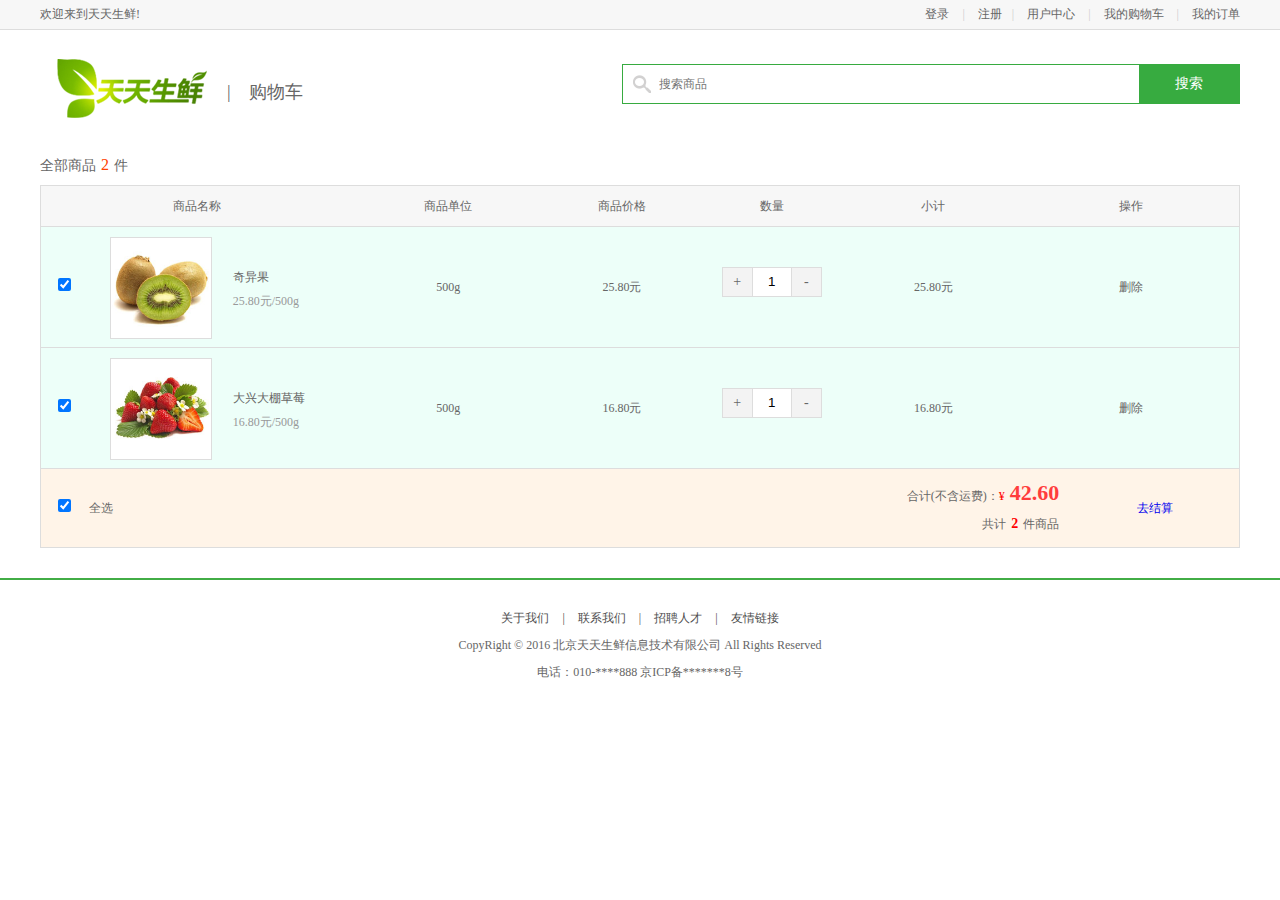
<file: dailyfresh/static/cart.html>
<!DOCTYPE html PUBLIC "-//W3C//DTD XHTML 1.0 Transitional//EN" "http://www.w3.org/TR/xhtml1/DTD/xhtml1-transitional.dtd">
<html xmlns="http://www.w3.org/1999/xhtml" xml:lang="en">
<head>
	<meta http-equiv="Content-Type" content="text/html;charset=UTF-8">
	<title>天天生鲜-购物车</title>
	<link rel="stylesheet" type="text/css" href="css/reset.css">
	<link rel="stylesheet" type="text/css" href="css/main.css">
</head>
<body>
	<div class="header_con">
		<div class="header">
			<div class="welcome fl">欢迎来到天天生鲜!</div>
			<div class="fr">
				<div class="login_info fl">
					欢迎您：<em>张 山</em>
				</div>
				<div class="login_btn fl">
					<a href="login.html">登录</a>
					<span>|</span>
					<a href="register.html">注册</a>
				</div>
				<div class="user_link fl">
					<span>|</span>
					<a href="user_center_info.html">用户中心</a>
					<span>|</span>
					<a href="cart.html">我的购物车</a>
					<span>|</span>
					<a href="user_center_order.html">我的订单</a>
				</div>
			</div>
		</div>		
	</div>

	<div class="search_bar clearfix">
		<a href="../templates/index.html" class="logo fl"><img src="images/logo.png"></a>
		<div class="sub_page_name fl">|&nbsp;&nbsp;&nbsp;&nbsp;购物车</div>
		<div class="search_con fr">
			<input type="text" class="input_text fl" name="" placeholder="搜索商品">
			<input type="button" class="input_btn fr" name="" value="搜索">
		</div>		
	</div>

	<div class="total_count">全部商品<em>2</em>件</div>	
	<ul class="cart_list_th clearfix">
		<li class="col01">商品名称</li>
		<li class="col02">商品单位</li>
		<li class="col03">商品价格</li>
		<li class="col04">数量</li>
		<li class="col05">小计</li>
		<li class="col06">操作</li>
	</ul>
	<ul class="cart_list_td clearfix">
		<li class="col01"><input type="checkbox" name="" checked></li>
		<li class="col02"><img src="images/goods/goods012.jpg"></li>
		<li class="col03">奇异果<br><em>25.80元/500g</em></li>
		<li class="col04">500g</li>
		<li class="col05">25.80元</li>
		<li class="col06">
			<div class="num_add">
				<a href="javascript:;" class="add fl">+</a>
				<input type="text" class="num_show fl" value="1">	
				<a href="javascript:;" class="minus fl">-</a>	
			</div>
		</li>
		<li class="col07">25.80元</li>
		<li class="col08"><a href="javascript:;">删除</a></li>
	</ul>

	<ul class="cart_list_td clearfix">
		<li class="col01"><input type="checkbox" name="" checked></li>
		<li class="col02"><img src="images/goods/goods003.jpg"></li>
		<li class="col03">大兴大棚草莓<br><em>16.80元/500g</em></li>
		<li class="col04">500g</li>
		<li class="col05">16.80元</li>
		<li class="col06">
			<div class="num_add">
				<a href="javascript:;" class="add fl">+</a>
				<input type="text" class="num_show fl" value="1">	
				<a href="javascript:;" class="minus fl">-</a>	
			</div>
		</li>
		<li class="col07">16.80元</li>
		<li class="col08"><a href="javascript:;">删除</a></li>
	</ul>
	

	<ul class="settlements">
		<li class="col01"><input type="checkbox" name="" checked=""></li>
		<li class="col02">全选</li>
		<li class="col03">合计(不含运费)：<span>¥</span><em>42.60</em><br>共计<b>2</b>件商品</li>
		<li class="col04"><a href="place_order.html">去结算</a></li>
	</ul>

	<div class="footer">
		<div class="foot_link">
			<a href="#">关于我们</a>
			<span>|</span>
			<a href="#">联系我们</a>
			<span>|</span>
			<a href="#">招聘人才</a>
			<span>|</span>
			<a href="#">友情链接</a>		
		</div>
		<p>CopyRight © 2016 北京天天生鲜信息技术有限公司 All Rights Reserved</p>
		<p>电话：010-****888    京ICP备*******8号</p>
	</div>
	
</body>
</html>
</file>
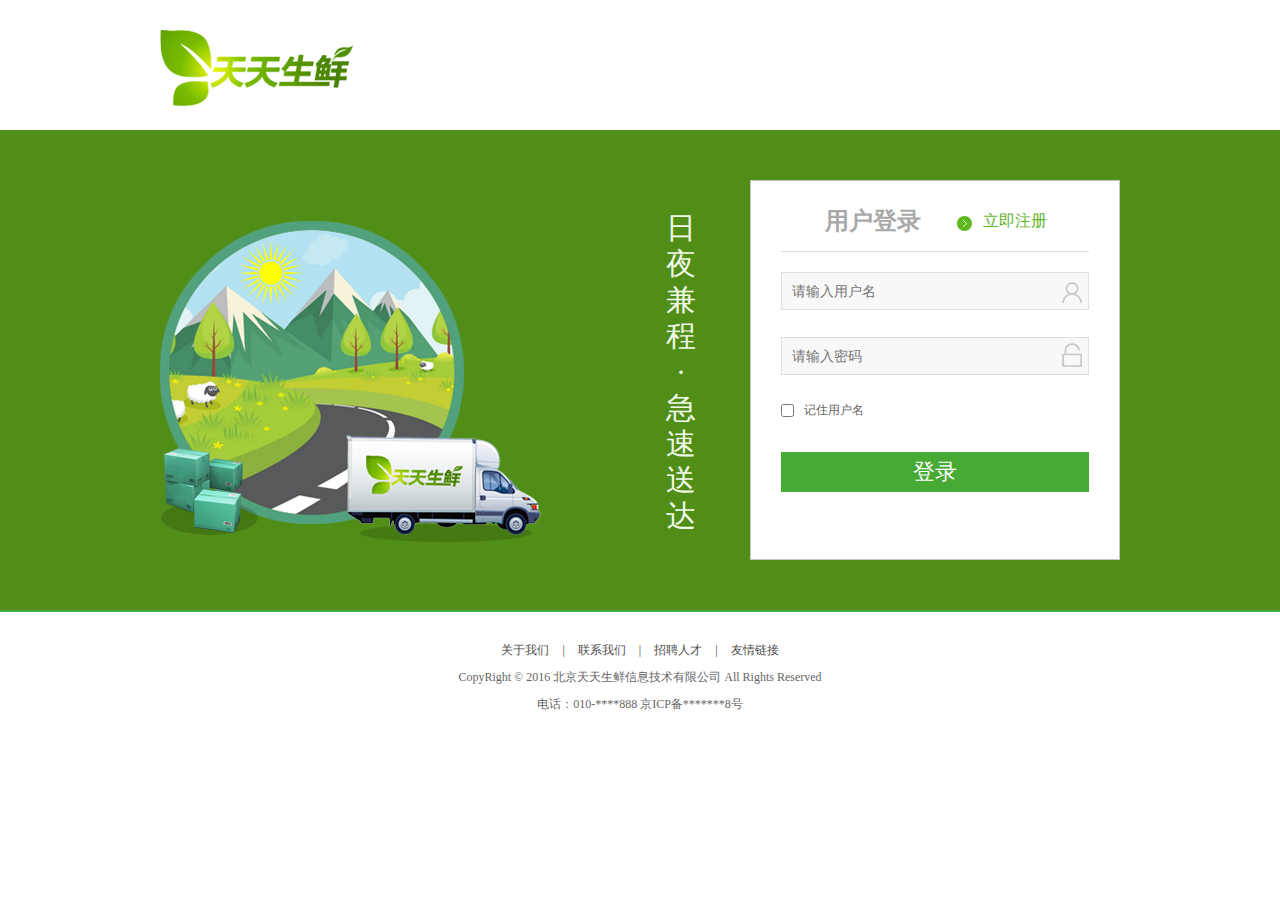
<file: dailyfresh/static/login.html>
<!DOCTYPE html PUBLIC "-//W3C//DTD XHTML 1.0 Transitional//EN" "http://www.w3.org/TR/xhtml1/DTD/xhtml1-transitional.dtd">
<html xmlns="http://www.w3.org/1999/xhtml" xml:lang="en">
<head>
	<meta http-equiv="Content-Type" content="text/html;charset=UTF-8">
	<title>天天生鲜-登录</title>
	<link rel="stylesheet" type="text/css" href="css/reset.css">
	<link rel="stylesheet" type="text/css" href="css/main.css">
</head>
<body>
	<div class="login_top clearfix">
		<a href="../templates/index.html" class="login_logo"><img src="images/logo02.png"></a>
	</div>

	<div class="login_form_bg">
		<div class="login_form_wrap clearfix">
			<div class="login_banner fl"></div>
			<div class="slogan fl">日夜兼程 · 急速送达</div>
			<div class="login_form fr">
				<div class="login_title clearfix">
					<h1>用户登录</h1>
					<a href="#">立即注册</a>
				</div>
				<div class="form_input">
					<form>
						<input type="text" name="username" class="name_input" placeholder="请输入用户名">
						<div class="user_error">输入错误</div>
						<input type="password" name="pwd" class="pass_input" placeholder="请输入密码">
						<div class="pwd_error">输入错误</div>
						<div class="more_input clearfix">
							<input type="checkbox" name="">
							<label>记住用户名</label>
						</div>
						<input type="submit" name="" value="登录" class="input_submit">
					</form>
				</div>
			</div>
		</div>
	</div>

	<div class="footer no-mp">
		<div class="foot_link">
			<a href="#">关于我们</a>
			<span>|</span>
			<a href="#">联系我们</a>
			<span>|</span>
			<a href="#">招聘人才</a>
			<span>|</span>
			<a href="#">友情链接</a>
		</div>
		<p>CopyRight © 2016 北京天天生鲜信息技术有限公司 All Rights Reserved</p>
		<p>电话：010-****888    京ICP备*******8号</p>
	</div>

</body>
</html>
</file>
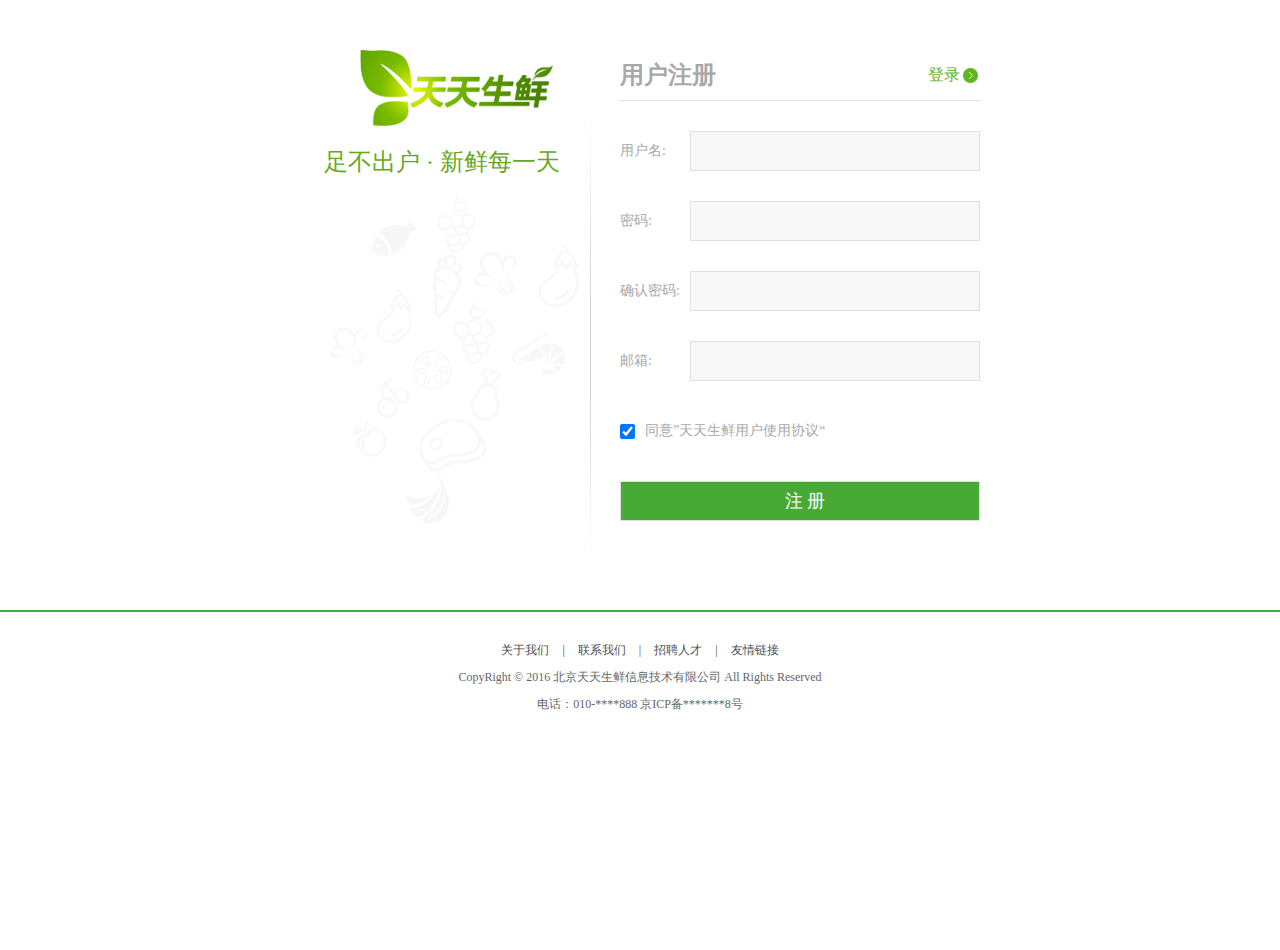
<file: dailyfresh/static/register.html>
<!DOCTYPE html PUBLIC "-//W3C//DTD XHTML 1.0 Transitional//EN" "http://www.w3.org/TR/xhtml1/DTD/xhtml1-transitional.dtd">
<html xmlns="http://www.w3.org/1999/xhtml" xml:lang="en">
<head>
	<meta http-equiv="Content-Type" content="text/html;charset=UTF-8">
	<title>天天生鲜-注册</title>
	<link rel="stylesheet" type="text/css" href="css/reset.css">
	<link rel="stylesheet" type="text/css" href="css/main.css">
	<script type="text/javascript" src="js/jquery-1.12.4.min.js"></script>
	<script type="text/javascript" src="js/register.js"></script>
</head>
<body>
	<div class="register_con">
		<div class="l_con fl">
			<a class="reg_logo"><img src="images/logo02.png"></a>
			<div class="reg_slogan">足不出户  ·  新鲜每一天</div>
			<div class="reg_banner"></div>
		</div>

		<div class="r_con fr">
			<div class="reg_title clearfix">
				<h1>用户注册</h1>
				<a href="#">登录</a>
			</div>
			<div class="reg_form clearfix">
				<form>
				<ul>
					<li>
						<label>用户名:</label>
						<input type="text" name="user_name" id="user_name">
						<span class="error_tip">提示信息</span>
					</li>					
					<li>
						<label>密码:</label>
						<input type="password" name="pwd" id="pwd">
						<span class="error_tip">提示信息</span>
					</li>
					<li>
						<label>确认密码:</label>
						<input type="password" name="cpwd" id="cpwd">
						<span class="error_tip">提示信息</span>
					</li>
					<li>
						<label>邮箱:</label>
						<input type="text" name="email" id="email">
						<span class="error_tip">提示信息</span>
					</li>
					<li class="agreement">
						<input type="checkbox" name="allow" id="allow" checked="checked">
						<label>同意”天天生鲜用户使用协议“</label>
						<span class="error_tip2">提示信息</span>
					</li>
					<li class="reg_sub">
						<input type="submit" value="注 册" name="">
					</li>
				</ul>				
				</form>
			</div>

		</div>

	</div>

	<div class="footer no-mp">
		<div class="foot_link">
			<a href="#">关于我们</a>
			<span>|</span>
			<a href="#">联系我们</a>
			<span>|</span>
			<a href="#">招聘人才</a>
			<span>|</span>
			<a href="#">友情链接</a>		
		</div>
		<p>CopyRight © 2016 北京天天生鲜信息技术有限公司 All Rights Reserved</p>
		<p>电话：010-****888    京ICP备*******8号</p>
	</div>
	
</body>
</html>
</file>
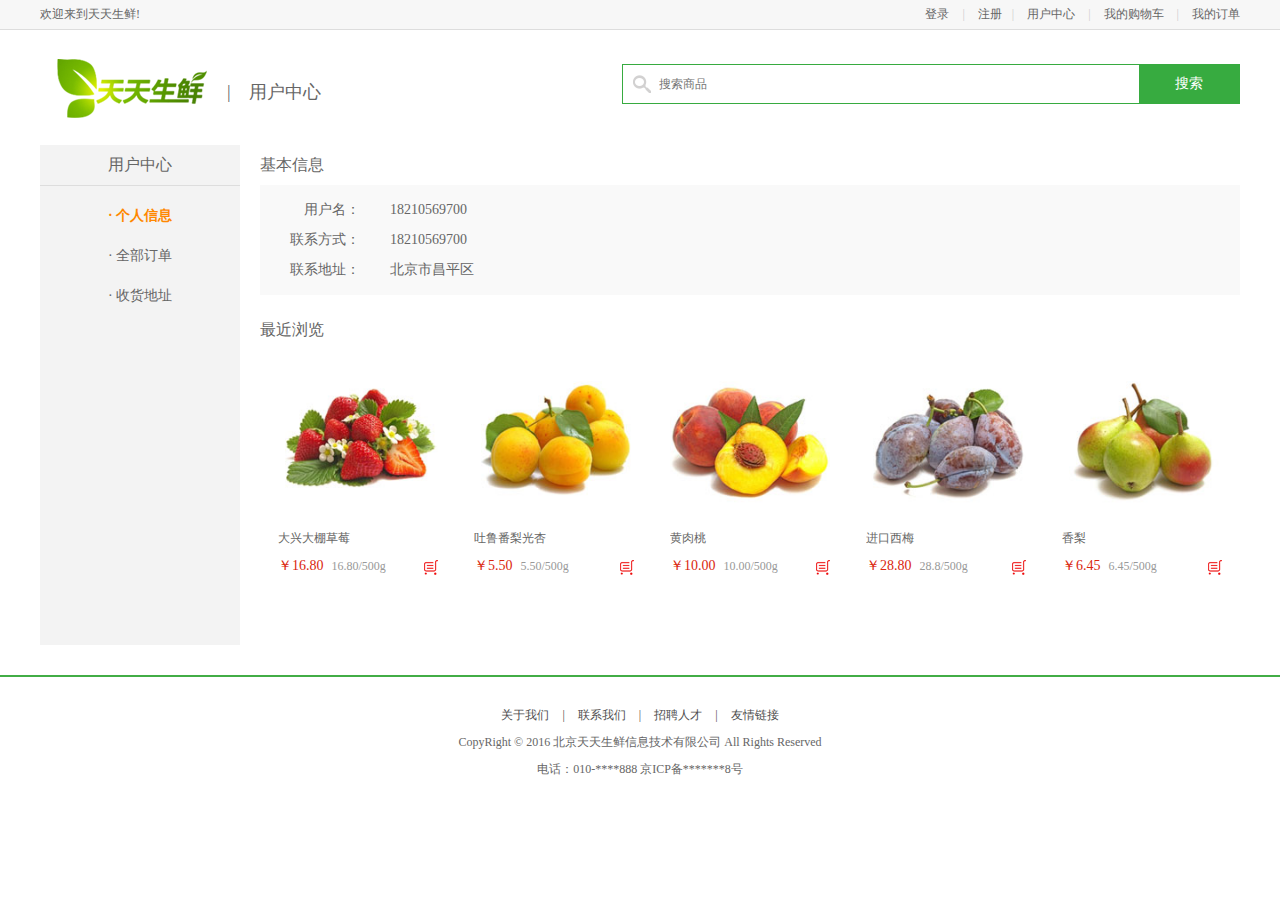
<file: dailyfresh/static/user_center_info.html>
<!DOCTYPE html PUBLIC "-//W3C//DTD XHTML 1.0 Transitional//EN" "http://www.w3.org/TR/xhtml1/DTD/xhtml1-transitional.dtd">
<html xmlns="http://www.w3.org/1999/xhtml" xml:lang="en">
<head>
	<meta http-equiv="Content-Type" content="text/html;charset=UTF-8">
	<title>天天生鲜-用户中心</title>
	<link rel="stylesheet" type="text/css" href="css/reset.css">
	<link rel="stylesheet" type="text/css" href="css/main.css">
</head>
<body>
	<div class="header_con">
		<div class="header">
			<div class="welcome fl">欢迎来到天天生鲜!</div>
			<div class="fr">
				<div class="login_info fl">
					欢迎您：<em>张 山</em>
				</div>
				<div class="login_btn fl">
					<a href="login.html">登录</a>
					<span>|</span>
					<a href="register.html">注册</a>
				</div>
				<div class="user_link fl">
					<span>|</span>
					<a href="user_center_info.html">用户中心</a>
					<span>|</span>
					<a href="cart.html">我的购物车</a>
					<span>|</span>
					<a href="user_center_order.html">我的订单</a>
				</div>
			</div>
		</div>		
	</div>

	<div class="search_bar clearfix">
		<a href="../templates/index.html" class="logo fl"><img src="images/logo.png"></a>
		<div class="sub_page_name fl">|&nbsp;&nbsp;&nbsp;&nbsp;用户中心</div>
		<div class="search_con fr">
			<input type="text" class="input_text fl" name="" placeholder="搜索商品">
			<input type="button" class="input_btn fr" name="" value="搜索">
		</div>		
	</div>

	<div class="main_con clearfix">
		<div class="left_menu_con clearfix">
			<h3>用户中心</h3>
			<ul>
				<li><a href="user_center_info.html" class="active">· 个人信息</a></li>
				<li><a href="user_center_order.html">· 全部订单</a></li>
				<li><a href="user_center_site.html">· 收货地址</a></li>
			</ul>
		</div>
		<div class="right_content clearfix">
				<div class="info_con clearfix">
				<h3 class="common_title2">基本信息</h3>
						<ul class="user_info_list">
							<li><span>用户名：</span>18210569700</li>

							<li><span>联系方式：</span>18210569700</li>
							<li><span>联系地址：</span>北京市昌平区</li>			
						</ul>
				</div>
				
				<h3 class="common_title2">最近浏览</h3>
				<div class="has_view_list">
					<ul class="goods_type_list clearfix">
				<li>
					<a href="detail.html"><img src="images/goods/goods003.jpg"></a>
					<h4><a href="detail.html">大兴大棚草莓</a></h4>
					<div class="operate">
						<span class="prize">￥16.80</span>
						<span class="unit">16.80/500g</span>
						<a href="#" class="add_goods" title="加入购物车"></a>
					</div>
				</li>

				<li>
					<a href="#"><img src="images/goods/goods004.jpg"></a>
					<h4><a href="#">吐鲁番梨光杏</a></h4>
					<div class="operate">
						<span class="prize">￥5.50</span>
						<span class="unit">5.50/500g</span>
						<a href="#" class="add_goods" title="加入购物车"></a>
					</div>
				</li>

				<li>
					<a href="#"><img src="images/goods/goods005.jpg"></a>
					<h4><a href="#">黄肉桃</a></h4>
					<div class="operate">
						<span class="prize">￥10.00</span>
						<span class="unit">10.00/500g</span>
						<a href="#" class="add_goods" title="加入购物车"></a>
					</div>
				</li>

				<li>
					<a href="#"><img src="images/goods/goods006.jpg"></a>
					<h4><a href="#">进口西梅</a></h4>
					<div class="operate">
						<span class="prize">￥28.80</span>
						<span class="unit">28.8/500g</span>
						<a href="#" class="add_goods" title="加入购物车"></a>
					</div>
				</li>

				<li>
					<a href="#"><img src="images/goods/goods007.jpg"></a>
					<h4><a href="#">香梨</a></h4>
					<div class="operate">
						<span class="prize">￥6.45</span>
						<span class="unit">6.45/500g</span>
						<a href="#" class="add_goods" title="加入购物车"></a>
					</div>
				</li>
			</ul>
		</div>
		</div>
	</div>



	<div class="footer">
		<div class="foot_link">
			<a href="#">关于我们</a>
			<span>|</span>
			<a href="#">联系我们</a>
			<span>|</span>
			<a href="#">招聘人才</a>
			<span>|</span>
			<a href="#">友情链接</a>		
		</div>
		<p>CopyRight © 2016 北京天天生鲜信息技术有限公司 All Rights Reserved</p>
		<p>电话：010-****888    京ICP备*******8号</p>
	</div>
	
</body>
</html>
</file>
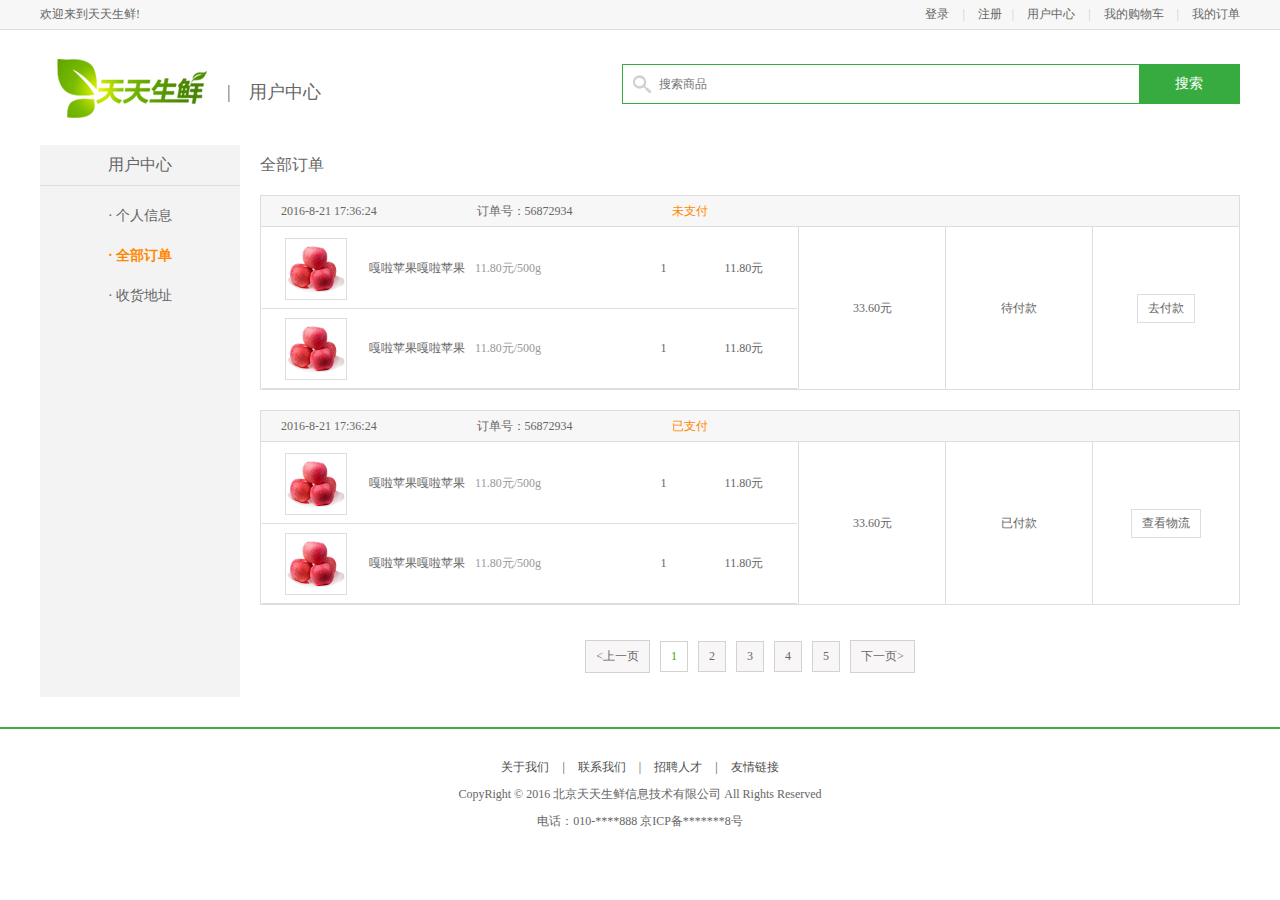
<file: dailyfresh/static/user_center_order.html>
<!DOCTYPE html PUBLIC "-//W3C//DTD XHTML 1.0 Transitional//EN" "http://www.w3.org/TR/xhtml1/DTD/xhtml1-transitional.dtd">
<html xmlns="http://www.w3.org/1999/xhtml" xml:lang="en">
<head>
	<meta http-equiv="Content-Type" content="text/html;charset=UTF-8">
	<title>天天生鲜-用户中心</title>
	<link rel="stylesheet" type="text/css" href="css/reset.css">
	<link rel="stylesheet" type="text/css" href="css/main.css">
</head>
<body>
	<div class="header_con">
		<div class="header">
			<div class="welcome fl">欢迎来到天天生鲜!</div>
			<div class="fr">
				<div class="login_info fl">
					欢迎您：<em>张 山</em>
				</div>
				<div class="login_btn fl">
					<a href="login.html">登录</a>
					<span>|</span>
					<a href="register.html">注册</a>
				</div>
				<div class="user_link fl">
					<span>|</span>
					<a href="user_center_info.html">用户中心</a>
					<span>|</span>
					<a href="cart.html">我的购物车</a>
					<span>|</span>
					<a href="user_center_order.html">我的订单</a>
				</div>
			</div>
		</div>		
	</div>

	<div class="search_bar clearfix">
		<a href="../templates/index.html" class="logo fl"><img src="images/logo.png"></a>
		<div class="sub_page_name fl">|&nbsp;&nbsp;&nbsp;&nbsp;用户中心</div>
		<div class="search_con fr">
			<input type="text" class="input_text fl" name="" placeholder="搜索商品">
			<input type="button" class="input_btn fr" name="" value="搜索">
		</div>		
	</div>

	<div class="main_con clearfix">
		<div class="left_menu_con clearfix">
			<h3>用户中心</h3>
			<ul>
				<li><a href="user_center_info.html">· 个人信息</a></li>
				<li><a href="user_center_order.html" class="active">· 全部订单</a></li>
				<li><a href="user_center_site.html">· 收货地址</a></li>
			</ul>
		</div>
		<div class="right_content clearfix">
				<h3 class="common_title2">全部订单</h3>
				<ul class="order_list_th w978 clearfix">
					<li class="col01">2016-8-21 17:36:24</li>
					<li class="col02">订单号：56872934</li>
					<li class="col02 stress">未支付</li>		
				</ul>

				<table class="order_list_table w980">
					<tbody>
						<tr>
							<td width="55%">
								<ul class="order_goods_list clearfix">					
									<li class="col01"><img src="images/goods02.jpg"></li>
									<li class="col02">嘎啦苹果嘎啦苹果<em>11.80元/500g</em></li>	
									<li class="col03">1</li>
									<li class="col04">11.80元</li>	
								</ul>
								<ul class="order_goods_list clearfix">					
									<li class="col01"><img src="images/goods02.jpg"></li>
									<li class="col02">嘎啦苹果嘎啦苹果<em>11.80元/500g</em></li>	
									<li class="col03">1</li>
									<li class="col04">11.80元</li>	
								</ul>
							</td>
							<td width="15%">33.60元</td>
							<td width="15%">待付款</td>
							<td width="15%"><a href="#" class="oper_btn">去付款</a></td>
						</tr>
					</tbody>
				</table>
				
				<ul class="order_list_th w978 clearfix">
					<li class="col01">2016-8-21 17:36:24</li>
					<li class="col02">订单号：56872934</li>
					<li class="col02 stress">已支付</li>			
				</ul>
				<table class="order_list_table w980">
					<tbody>
						<tr>
							<td width="55%">
								<ul class="order_goods_list clearfix">					
									<li class="col01"><img src="images/goods02.jpg"></li>
									<li class="col02">嘎啦苹果嘎啦苹果<em>11.80元/500g</em></li>	
									<li class="col03">1</li>
									<li class="col04">11.80元</li>	
								</ul>
								<ul class="order_goods_list clearfix">					
									<li class="col01"><img src="images/goods02.jpg"></li>
									<li class="col02">嘎啦苹果嘎啦苹果<em>11.80元/500g</em></li>	
									<li class="col03">1</li>
									<li class="col04">11.80元</li>	
								</ul>
							</td>
							<td width="15%">33.60元</td>
							<td width="15%">已付款</td>
							<td width="15%"><a href="#" class="oper_btn">查看物流</a></td>
						</tr>
					</tbody>
				</table>

				<div class="pagenation">
					<a href="#"><上一页</a>
					<a href="#" class="active">1</a>
					<a href="#">2</a>
					<a href="#">3</a>
					<a href="#">4</a>
					<a href="#">5</a>
					<a href="#">下一页></a>
				</div>
		</div>
	</div>



	<div class="footer">
		<div class="foot_link">
			<a href="#">关于我们</a>
			<span>|</span>
			<a href="#">联系我们</a>
			<span>|</span>
			<a href="#">招聘人才</a>
			<span>|</span>
			<a href="#">友情链接</a>		
		</div>
		<p>CopyRight © 2016 北京天天生鲜信息技术有限公司 All Rights Reserved</p>
		<p>电话：010-****888    京ICP备*******8号</p>
	</div>
	
</body>
</html>
</file>
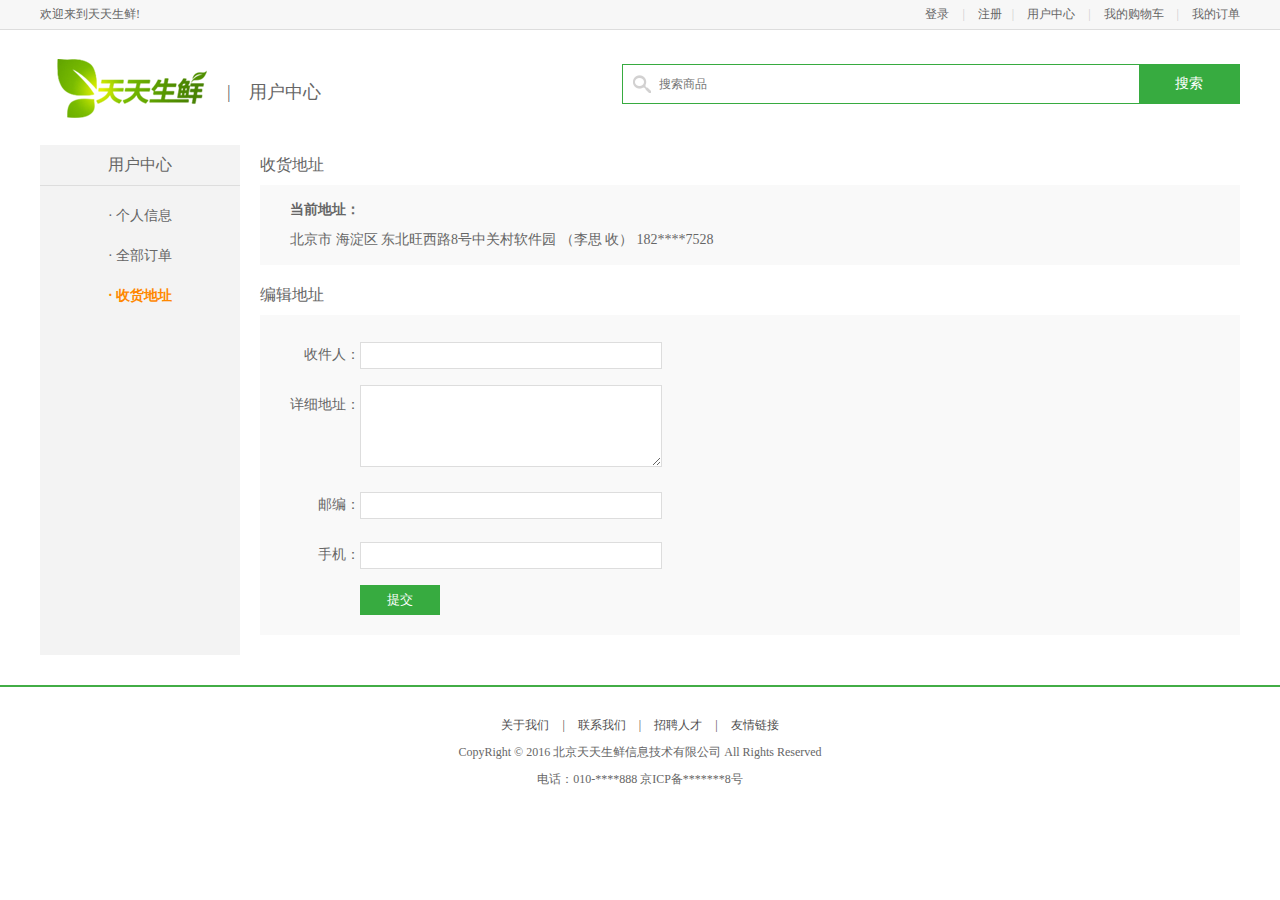
<file: dailyfresh/static/user_center_site.html>
<!DOCTYPE html PUBLIC "-//W3C//DTD XHTML 1.0 Transitional//EN" "http://www.w3.org/TR/xhtml1/DTD/xhtml1-transitional.dtd">
<html xmlns="http://www.w3.org/1999/xhtml" xml:lang="en">
<head>
	<meta http-equiv="Content-Type" content="text/html;charset=UTF-8">
	<title>天天生鲜-用户中心</title>
	<link rel="stylesheet" type="text/css" href="css/reset.css">
	<link rel="stylesheet" type="text/css" href="css/main.css">
</head>
<body>
	<div class="header_con">
		<div class="header">
			<div class="welcome fl">欢迎来到天天生鲜!</div>
			<div class="fr">
				<div class="login_info fl">
					欢迎您：<em>张 山</em>
				</div>
				<div class="login_btn fl">
					<a href="login.html">登录</a>
					<span>|</span>
					<a href="register.html">注册</a>
				</div>
				<div class="user_link fl">
					<span>|</span>
					<a href="user_center_info.html">用户中心</a>
					<span>|</span>
					<a href="cart.html">我的购物车</a>
					<span>|</span>
					<a href="user_center_order.html">我的订单</a>
				</div>
			</div>
		</div>		
	</div>

	<div class="search_bar clearfix">
		<a href="../templates/index.html" class="logo fl"><img src="images/logo.png"></a>
		<div class="sub_page_name fl">|&nbsp;&nbsp;&nbsp;&nbsp;用户中心</div>
		<div class="search_con fr">
			<input type="text" class="input_text fl" name="" placeholder="搜索商品">
			<input type="button" class="input_btn fr" name="" value="搜索">
		</div>		
	</div>

	<div class="main_con clearfix">
		<div class="left_menu_con clearfix">
			<h3>用户中心</h3>
			<ul>
				<li><a href="user_center_info.html">· 个人信息</a></li>
				<li><a href="user_center_order.html">· 全部订单</a></li>
				<li><a href="user_center_site.html" class="active">· 收货地址</a></li>
			</ul>
		</div>
		<div class="right_content clearfix">
				<h3 class="common_title2">收货地址</h3>
				<div class="site_con">
					<dl>
						<dt>当前地址：</dt>
						<dd>北京市 海淀区 东北旺西路8号中关村软件园 （李思 收） 182****7528</dd>
					</dl>					
				</div>
				<h3 class="common_title2">编辑地址</h3>
				<div class="site_con">
					<form>
						<div class="form_group">
							<label>收件人：</label>
							<input type="text" name="">
						</div>
						<div class="form_group form_group2">
							<label>详细地址：</label>
							<textarea class="site_area"></textarea>
						</div>
						<div class="form_group">
							<label>邮编：</label>
							<input type="text" name="">
						</div>
						<div class="form_group">
							<label>手机：</label>
							<input type="text" name="">
						</div>

						<input type="submit" name="" value="提交" class="info_submit">
					</form>
				</div>
		</div>
	</div>



	<div class="footer">
		<div class="foot_link">
			<a href="#">关于我们</a>
			<span>|</span>
			<a href="#">联系我们</a>
			<span>|</span>
			<a href="#">招聘人才</a>
			<span>|</span>
			<a href="#">友情链接</a>		
		</div>
		<p>CopyRight © 2016 北京天天生鲜信息技术有限公司 All Rights Reserved</p>
		<p>电话：010-****888    京ICP备*******8号</p>
	</div>
	
</body>
</html>
</file>
<file: dailyfresh/static/css/main.css>
body{font-family:'Microsoft Yahei';font-size:12px;color:#666;}
html,body{height:100%}
/* 顶部样式 */
.header_con{
	background-color:#f7f7f7;
	height:29px;
	border-bottom:1px solid #dddddd
}

.header{
	width:1200px;
	height:29px;
	margin:0 auto;
}

.welcome,.login_info,.login_btn,.user_link{
	line-height:29px;
}

.login_info{
	display:none;
}

.login_info em{color:#ff8800}

.login_btn a,.user_link a{
	color:#666;
}

.login_btn a:hover,.user_link a:hover{
	color:#ff8800;
}

.login_btn span,.user_link span{
	color:#cecece;
	margin:0 10px;
}


/* logo、搜索框、购物车样式 */

.search_bar{width:1200px;height:115px;margin:0 auto;}
.logo{width:150px;height:59px;margin:29px 0 0 17px;}

.search_con{width:616px;height:38px;border:1px solid #37ab40;margin:34px 0 0 124px;background:url(../images/icons.png) 10px -338px no-repeat;}
.search_con .input_text{width:470px;height:34px;border:0px;margin:2px 0 0 36px;outline:none;font-size:12px;color:#737272;font-family:'Microsoft Yahei'}

.search_con .input_btn{
	width:100px;height:38px;background-color:#37ab40;border:0px;font-size:14px;color:#fff;font-family:'Microsoft Yahei';outline:none;cursor:pointer;
}

.guest_cart{
	width:200px;height:40px;margin-top:34px;
}

.guest_cart .cart_name{
	width:158px;height:38px;line-height:38px;border:1px solid #dddddd;display:block;background:url(../images/icons.png) 13px -300px no-repeat;font-size:14px;color:#37ab40;text-indent:56px;
}

.guest_cart .goods_count{
	width:40px;height:40px;text-align:center;line-height:40px;font-size:18px;
	font-weight:bold;color:#fff;background-color:#ff8800;
}


/* 菜单、幻灯片样式 */

.navbar_con{height:40px;border-bottom:2px solid #39a93e}
.navbar{width:1200px;margin:0 auto;}
.navbar h1{width:200px;height:40px;line-height:40px;text-align: center;font-size:14px;color:#fff;background-color:#39a93e;}

.navbar .subnav_con{width:200px;height:40px;background-color:#39a93e;position:relative;cursor:pointer;}

.navbar .subnav_con h1{position:absolute;left:0;top:0;text-align:left;text-indent:40px}
.navbar .subnav_con span{display:block;width:16px;height:9px;background:url(../images/down.png) no-repeat;position:absolute;right:27px;top:16px;transition:all 300ms ease-in;
}

.navbar .subnav_con:hover span{transform:rotateZ(180deg)}

.navbar .subnav_con .subnav{position:absolute;left:0;top:40px;display:none;border-top:2px solid  #39a93e;}
.navbar .subnav_con:hover .subnav{display:block;}


.navlist{margin-left:34px;}
.navlist li{height:40px;float:left;line-height:40px;}
.navlist li a{color:#666;font-size:14px}
.navlist li a:hover{color:#ff8800}
.navlist .interval{margin:0 15px;}


.center_con{width:1200px;height:270px;margin:0 auto;}
.subnav{width:198px;height:270px;border-left:1px solid #eee;border-right:1px solid #eee;}
.subnav li{height:44px;border-bottom:1px solid #eee;background:url(../images/icons.png) 178px -257px no-repeat #fff;}

.subnav li a{display:block;height:44px;line-height:44px;text-indent:71px;font-size:14px;color:#333}
.subnav li a:hover{color:#ff8800}

.subnav li .fruit{background:url(../images/icons.png) 28px 0px no-repeat;}
.subnav li .seafood{background:url(../images/icons.png) 28px -43px no-repeat;}
.subnav li .meet{background:url(../images/icons.png) 28px -86px no-repeat;}
.subnav li .egg{background:url(../images/icons.png) 28px -132px no-repeat;}
.subnav li .vegetables{background:url(../images/icons.png) 28px -174px no-repeat;}
.subnav li .ice{background:url(../images/icons.png) 28px -220px no-repeat;}


.slide{width:760px;height:270px;position:relative;overflow:hidden;}
.slide .slide_pics{position:relative;left:0;top:0;width:760px;height:270px;}
.slide .slide_pics li{width:760px;height:270px;position:absolute;left:0;top:0}
.slide .prev,.slide .next{width:17px;height:23px;background:url(../images/icons.png) left -388px no-repeat;position:absolute;left:11px;top:122px;cursor:pointer;}
.slide .next{background-position:left -428px;left:732px;}
.points{width:100%;height:11px;position:absolute;left:0;top:250px;text-align:center;}
.points li{display:inline-block;width:11px;height:11px;margin:0 5px;background-color:#9f9f9f;border-radius:50%;cursor:pointer;}
.points li.active{background-color:#cecece}

.adv{width:240px;height:270px; overflow:hidden; background-color:gold;}
.adv a{display:block;float:left;}


/* 商品列表样式 */

.list_model{width:1200px;height:340px;margin:15px auto 0;}
.list_title{height:40px;border-bottom:2px solid #42ad46}
.list_title h3{height:40px;line-height:40px;font-size:16px;color:#37ab40;font-weight:bold;}
.list_title .subtitle{height:20px;line-height:20px;margin-top:15px;}
.list_title .subtitle span{color:#666;margin:0 10px 0 20px;}
.list_title .subtitle a{color:#666;margin:0 5px;}
.list_title .subtitle a:hover,.goods_more:hover{color:#ff8800}
.goods_more{height:20px;margin-top:15px;color:#666}

.goods_con{height:300px;}
.goods_banner{width:200px;height:300px;}
.goods_banner img{width:200px;height:300px;}

.goods_list{width:1000px;height:299px;border-bottom:1px solid #ededed}
.goods_list li{height:299px;width:249px;border-right:1px solid #ededed;float:left}
.goods_list li:hover{width:248px;height:297px;border:1px solid gold;}
.goods_list li:hover img{opacity:0.8}

.goods_list li h4{width:200px;height:50px;margin:20px auto 0;text-align:center;}
.goods_list li h4 a{font-size:14px;color:#666;font-weight:normal;line-height:24px;}
.goods_list li h4 a:hover{color:#ff8800}

.goods_list li img{display:block;width:180px;height:180px;margin:0 auto;}
.goods_list li .prize{text-align:center;font-size:20px;color:#c40000;margin-top:5px;}

/* 页面底部样式 */
.footer{
	border-top:2px solid #42ad46;
	margin:30px 0;
}

.foot_link{text-align:center;margin-top:30px;}
.foot_link a,.foot_link span{color:#4e4e4e;}
.foot_link a:hover{color:#ff8800}
.foot_link span{padding:0 10px}
.footer p{text-align:center; margin-top:10px;}


/* 二级页面面包屑导航 */
.breadcrumb{
	width:1200px;height:40px;margin:0 auto;
}
.breadcrumb a{line-height:40px;color:#37ab40}
.breadcrumb a:hover{color:#ff8800}
.breadcrumb span{line-height:40px;color:#666;padding:0 5px;}


.main_wrap{width:1200px;margin:0 auto;}
.l_wrap{width:200px;}
.r_wrap{width:980px;}


/* 新品推荐样式 */

.new_goods{
	border:1px solid #ededed;
	border-top:2px solid #37ab40;
	padding-bottom:10px;
}

.new_goods h3{
	height:33px;line-height:33px;background-color:#fcfcfc;border-bottom:1px solid #ededed;font-size:14px;font-weight:normal;text-indent:10px;
}

.new_goods ul{width:160px;margin:0 auto;overflow:hidden;}
.new_goods li{border-bottom:1px solid #ededed;margin-bottom:-1px;}
.new_goods li img{display:block;width:150px;height:150px;margin:10px auto;}
.new_goods li h4{width:160px;margin:0 auto;}
.new_goods li h4 a{font-weight:normal;color:#666;display:block;width:160px;overflow:hidden;white-space:nowrap;text-overflow:ellipsis;}
.new_goods li .prize{font-size:14px;color:#da260e;margin:10px auto;}



/* 商品列表样式 */

.sort_bar{height:30px;background-color:#f0fdec}
.sort_bar a{display:block;height:30px;line-height:30px;padding:0 20px;float:left;color:#000}
.sort_bar .active{background-color:#37ab40;color:#fff;}


.goods_type_list{
	margin:10px auto 0;
}

.goods_type_list li{
	width:196px;
	float:left;
	margin-bottom:10px
}

.goods_type_list li img{width:160px;height:160px;display:block;margin:10px auto;}
.goods_type_list li h4{width:160px;margin:0 auto;}
.goods_type_list li h4 a{font-weight:normal;color:#666;display:block;width:160px;overflow:hidden;white-space:nowrap;text-overflow:ellipsis;}
.operate{width:160px;margin:10px auto;position:relative;}
.goods_type_list .operate .prize{color:#da260e; font-size:14px;} 
.goods_type_list .operate .unit{color:#999;padding-left:5px;}
.goods_type_list .operate .add_goods{display:inline-block;width:15px;height:15px;background:url(../images/shop_cart.png);position:absolute;right:0;top:3px;}


/* 分页样式 */

.pagenation{height:32px;text-align:center;font-size:0;margin:30px auto;}
.pagenation a{display:inline-block;border:1px solid #d2d2d2;background-color:#f8f6f7;font-size:12px;padding:7px 10px;color:#666;margin:5px}

.pagenation .active{background-color:#fff;color:#43a200}


/* 商品详情样式 */
.goods_detail_con{
	width:1198px;
	height:398px;
	border:1px solid #ededed;
	margin:0 auto 20px;
}

.goods_detail_pic{width:350px;height:350px;margin:24px 0 0 24px;}
.goods_detail_list{
	width:730px;height:350px;margin:24px 24px 0 0;
}
.goods_detail_list h3{font-size:24px;line-height:24px;color:#666;font-weight:normal;}
.goods_detail_list p{color:#666;line-height:40px;}
.prize_bar{height:72px;background-color:#fff5f5;line-height:72px;}
.prize_bar .show_pirze{font-size:20px;color:#ff3e3e;padding-left:20px}
.prize_bar .show_pirze em{font-style:normal;font-size:36px;padding-left:10px}
.prize_bar .show_unit{padding-left:150px}

.goods_num{height:52px;margin-top:19px;}
.goods_num .num_name{width:70px;height:52px;line-height:52px;}
.goods_num .num_add{width:75px;height:50px;border:1px solid #dddddd}
.goods_num .num_add input{width:49px;height:50px;text-align:center;line-height:50px;border:0px;outline:none;font-size:14px;color:#666}
.goods_num .num_add .add,.goods_num .num_add .minus{width:25px;line-height:25px;text-align:center;border-left:1px solid #ddd;border-bottom:1px solid #ddd;color:#666;font-size:14px}
.goods_num .num_add .minus{border-bottom:0px}

.total{height:35px;line-height:35px;margin-top:25px;}
.total em{font-style:normal;color:#ff3e3e;font-size:18px}

.operate_btn{height:40px;margin-top:35px;font-size:0;position:relative;}
.operate_btn .buy_btn,.operate_btn .add_cart{display:inline-block;width:178px;height:38px;border:1px solid #c40000;font-size:14px;color:#c40000;line-height:38px;text-align:center;background-color:#ffeded;}
.operate_btn .add_cart{background-color:#c40000;color:#fff;margin-left:10px;position:relative;z-index:10;}

.add_jump{width:20px;height:20px;background-color:#c40000;position:absolute;left:268px;top:10px;border-radius:50%;z-index:9;display:none;}

.detail_tab{
	height:35px;
	border-bottom:1px solid #37ab40
}

.detail_tab li{height:34px;line-height:34px;padding:0 30px;font-size:14px;color:#333333;float:left;border:1px solid #e8e8e8;border-bottom:0px;cursor:pointer;background-color:#faf8f8}

.detail_tab li.active{border-top:2px solid #37ab40;position:relative;background-color:#fff;border-left:1px solid #37ab40;border-right:1px solid #37ab40;top:-1px;height:35px;}

.tab_content dt{margin-top:10px;font-size:16px;color:#044d39}
.tab_content dd{line-height:24px;margin-top:5px;}


/* 登录页 */

.login_top{width:960px;height:130px;margin:0 auto;}
.login_logo{display:block;width:193px;height:76px;margin-top:30px;}
.login_form_bg{height:480px;background-color:#518e17}
.no-mp{margin-top:0px;}
.login_form_wrap{width:960px;height:480px;margin:0 auto;}
.login_banner{width:381px;height:322px;background:url(../images/login_banner.png) no-repeat;margin-top:90px;}
.slogan{width:40px;height:300px;font-size:30px;color:#f0f9e8;text-align:center;line-height:36px;margin:80px 0 0 120px}
.login_form{width:368px;height:378px;border:1px solid #c6c6c5;background-color:#fff; margin-top:50px;}

.login_title{height:60px;width:308px;margin:10px auto;border-bottom:1px solid #e0e0e0;}

.login_title h1{font-size:24px;height:60px;line-height:60px;color:#a8a8a8;float:left;font-weight:bold;margin-left:44px;}
.login_title a{width:100px;height:20px;display:block;font-size:16px;color:#5fb42a;text-indent:26px;background:url(../images/icons02.png) left 5px no-repeat;float:left;margin:20px 0 0 36px}

.form_input{width:308px;height:250px;margin:20px auto;position:relative;}
.name_input,.pass_input{width:306px;height:36px;border:1px solid #e0e0e0;background:url(../images/icons02.png) 280px -41px no-repeat #f8f8f8;outline:none;font-size:14px;text-indent:10px;position: absolute;left:0;top:0}
.pass_input{top:65px;background-position:280px -95px;}

.user_error,.pwd_error{color:#f00;position:absolute;left:0;top:43px;display:none}

.pwd_error{top:110px;}

.more_input{position:absolute;left:0;top:130px;width:100%}

.more_input input{float:left;margin-top:2px;}
.more_input label{float:left;margin-left:10px;}
.more_input a{float:right;color:#666}
.more_input a:hover{color:#ff8800}

.input_submit{width:100%;height:40px;position:absolute;left:0;top:180px;background-color:#47aa34;color:#fff;font-size:22px;border:0px;font-family:'Microsoft Yahei';cursor:pointer;}


/* 注册页面 */
.register_con{
	width:700px;
	height:560px;
	margin:50px auto 0;
	background:url(../images/interval_line.png) 300px top no-repeat;
}

.l_con{width:300px;}
.reg_logo{width:200px;height:76px;float:right;margin-right:30px;}
.reg_slogan{width:300px;height:30px;float:right;text-align:right;font-size:24px;color:#69a81e;margin:20px 30px 0 0;}
.reg_banner{width:251px;height:329px;background:url(../images/register_banner.png) no-repeat;float:right; margin:20px 10px 0 0;opacity:0.5}


.r_con{width:400px;}
.reg_title{width:360px;height:50px;float:left;margin-left:30px;border-bottom:1px solid #e0e0e0}
.reg_title h1{height:50px;line-height:50px;float:left;font-size:24px;color:#a8a8a8;font-weight:bold;}
.reg_title a{float:right;height:20px;line-height:20px;font-size:16px;color:#5fb42a;padding-right:20px;background:url(../images/icons02.png) 35px 3px no-repeat;margin-top:15px}

.reg_form{width:360px;margin:30px 0 0 30px;float:left;position:relative;}
.reg_form li{height:70px;}
.reg_form li label{width:70px;height:40px;line-height:40px;float:left;font-size:14px;color:#a8a8a8}
.reg_form li input{width:288px;height:38px;border:1px solid #e0e0e0;float:left;outline:none;text-indent:10px;background-color:#f8f8f8}
.reg_form li.agreement input{width:15px;height:15px;float:left;margin-top:13px}
.reg_form li.agreement label{width:300px;float:left;margin-left:10px;}
.reg_form li.reg_sub input{width:360px;height:40px;background-color:#47aa34;font-size:18px;color:#fff;font-family:'Microsoft Yahei';cursor:pointer;}
.reg_form li .error_tip{float:left;height:30px;line-height:30px;margin-left:70px;color:#e62e2e;display:none;}
.reg_form li .error_tip2{float:left;height:20px;line-height:20px;color:#e62e2e;display:none;}


.sub_page_name{font-size:18px;color:#666;margin:50px 0 0 20px}

.total_count{
	width:1200px;margin:0 auto;height:40px;line-height:40px;font-size:14px;
}
.total_count em{
	font-size:16px;color:#ff4200;margin:0 5px;
}

.cart_list_th{width:1198px;border:1px solid #ddd;background-color:#f7f7f7;margin:0 auto;}
.cart_list_th li{height:40px;line-height:40px;float:left;text-align:center;}
.cart_list_th .col01{width:26%;}
.cart_list_th .col02{width:16%;}
.cart_list_th .col03{width:13%;}
.cart_list_th .col04{width:12%;}
.cart_list_th .col05{width:15%;}
.cart_list_th .col06{width:18%;}

.cart_list_td{width:1198px;border:1px solid #ddd;background-color:#edfff9;margin:0 auto;margin-top:-1px;}
.cart_list_td li{height:120px;line-height:120px;float:left;text-align:center;}

.cart_list_td .col01{width:4%;}
.cart_list_td .col02{width:12%;}
.cart_list_td .col03{width:10%;}
.cart_list_td .col04{width:16%;}
.cart_list_td .col05{width:13%;}
.cart_list_td .col06{width:12%;}
.cart_list_td .col07{width:15%;}
.cart_list_td .col08{width:18%;}

.cart_list_td .col02 img{width:100px;height:100px;border:1px solid #ddd;display:block;margin:10px auto 0;}
.cart_list_td .col03{height:48px;text-align:left;line-height:24px;margin-top:38px;}
.cart_list_td .col03 em{color:#999}
.cart_list_td .col08 a{color:#666}

.cart_list_td .col06 .num_add{width:98px;height:28px;border:1px solid #ddd;margin:40px auto 0;}
.cart_list_td .col06 .num_add a{width:29px;height:28px;line-height:28px;background-color:#f3f3f3;font-size:14px;color:#666}
.cart_list_td .col06 .num_add input{width:38px;height:28px;text-align:center;line-height:30px;border:0px;display:block;float:left;outline:none;border-left:1px solid #ddd;border-right:1px solid #ddd;}


.settlements{width:1198px;height:78px;border:1px solid #ddd;background-color:#fff4e8;margin:-1px auto 0;}
.settlements li{line-height:78px;float:left;}
.settlements .col01{width:4%;text-align:center}
.settlements .col02{width:12%;}
.settlements .col03{width:69%; height:48px; line-height:28px;text-align:right;margin-top:10px;}
.settlements .col03 span{color:#ff0000;padding-right:5px}
.settlements .col03 em{color:#ff3d3d;font-size:22px;font-weight:bold;}
.settlements .col03 span{color:#ff0000;}
.settlements .col03 b{color:#ff0000;font-size:14px;padding:0 5px;}

.settlements .col04{width:14%;text-align:center;float:right;}
.settlements .col04 input{cursor:pointer;width:170px;border:0;display:block;height:78px;background-color:#ff3d3d;text-align:center;line-height:78px;color:#fff;font-size:24px}


.common_title{width:1200px;margin:20px auto 0;font-size:14px;}

.common_list_con{width:1200px;border:1px solid #dddddd;border-top:2px solid #00bc6f;margin:10px auto 0;background-color:#f7f7f7;position:relative;}

.common_list_con dl{margin:20px;}
.common_list_con dt{font-size:14px;font-weight:bold;margin-bottom:10px}
.common_list_con dd input{vertical-align:bottom;margin-right:10px}

.edit_site{position:absolute; right:20px;top:30px;width:100px;height:30px;background-color:#37ab40;text-align:center;line-height:30px;color:#fff}

.pay_style_con{margin:20px;}
.pay_style_con input{float:left;margin:14px 7px 0 0;}
.pay_style_con label{float:left;border:1px solid #ccc;background-color:#fff;padding:10px 10px 10px 40px;margin-right:25px}

.pay_style_con .cash{background:url(../images/pay_icons.png) 8px top no-repeat #fff;}
.pay_style_con .weixin{background:url(../images/pay_icons.png) 6px -36px no-repeat #fff;}

.pay_style_con .zhifubao{background:url(../images/pay_icons.png) 12px -72px no-repeat #fff;width:50px;height:16px}

.pay_style_con .bank{background:url(../images/pay_icons.png) 6px -108px no-repeat #fff;}


.goods_list_th{height:40px;border-bottom:1px solid #ccc}
.goods_list_th li{float:left;line-height:40px;text-align:center;}
.goods_list_th .col01{width:25%}
.goods_list_th .col02{width:20%}
.goods_list_th .col03{width:25%}
.goods_list_th .col04{width:15%}
.goods_list_th .col05{width:15%}

.goods_list_td{height:80px;border-bottom:1px solid #eeeded}
.goods_list_td li{float:left;line-height:80px;text-align:center;}
.goods_list_td .col01{width:4%}
.goods_list_td .col02{width:6%}
.goods_list_td .col03{width:15%}
.goods_list_td .col04{width:20%}
.goods_list_td .col05{width:25%}
.goods_list_td .col06{width:15%}
.goods_list_td .col07{width:15%}

.goods_list_td .col02{text-align:right}
.goods_list_td .col02 img{width:63px;height:63px;border:1px solid #ddd;display:block;margin:7px 0;float:right;}
.goods_list_td .col03{text-align:left;text-indent:20px}


.settle_con{margin:10px}
.total_goods_count,.transit,.total_pay{line-height:24px;text-align:right}
.total_goods_count em,.total_goods_count b,.transit b,.total_pay b{font-size:14px;color:#ff4200;padding:0 5px;}

.order_submit{width:1200px;margin:20px auto;}
.order_submit a{width:160px;height:40px;line-height:40px;text-align:center;background-color:#47aa34;color:#fff;font-size:16px;display:block;float:right}


.order_list_th{width:1198px;border:1px solid #ddd;background-color:#f7f7f7;margin:20px auto 0;}
.order_list_th li{float:left;height:30px;line-height:30px}
.order_list_th .col01{width:20%;margin-left:20px}
.order_list_th .col02{width:20%}


.order_list_table{
	width:1200px;
	border-collapse:collapse;
	border-spacing:0px;
	border:1px solid #ddd;
	margin:-1px auto 0;
}

.order_list_table td{
	border:1px solid #ddd;	
	text-align:center;
}

.order_goods_list{border-bottom:1px solid #ddd;margin-bottom:-2px;}
.order_goods_list li{float:left; height:80px;line-height:80px;}
.order_goods_list .col01{width:20%}
.order_goods_list .col01 img{width:60px;height:60px;border:1px solid #ddd;margin:10px auto;}
.order_goods_list .col02{width:50%;text-align:left;}
.order_goods_list .col02 em{color:#999;margin-left:10px}
.order_goods_list .col03{width:10%}
.order_goods_list .col04{width:20%}

.oper_btn{display:inline-block;border:1px solid #ddd;color:#666;padding:5px 10px}

.popup_con{display:none;}
.popup{width:300px;height:150px;border:1px solid #dddddd;border-top:2px solid #00bc6f;background-color:#f7f7f7;position:fixed;
	left:50%;
	margin-left:-150px;
	top:50%;
	margin-top:-75px;
	z-index:1000;
}

.popup p{height:150px;line-height:150px;text-align:center;font-size:18px;}

.mask{width:100%;height:100%;position:fixed;left:0;top:0;background-color:#000;opacity:0.3;z-index:999;}


.main_con{
	width:1200px;
	margin:0 auto;
	background:url(../images/left_bg.jpg) repeat-y;
}

.left_menu_con{
	width:200px;
	float:left;
}

.left_menu_con h3{
	font-size:16px;
	line-height:40px;
	border-bottom:1px solid #ddd;
	text-align:center;
	margin-bottom:10px;
}

.left_menu_con ul li{
	line-height:40px;
	text-align:center;
	font-size:14px;
}

.left_menu_con ul li a{
	color:#666;
}

.left_menu_con ul li .active{
	color:#ff8800;
	font-weight:bold;
}

.right_content{
	width:980px;
	float:right;
	min-height:500px;
}

.w980{
	width:980px;
}

.w978{
	width:978px;
}


.common_title2{height:20px;line-height:20px;font-size:16px;margin:10px 0;}
.user_info_list{
	background-color:#f9f9f9;
	margin:10px 0 15px;
	padding:10px 0;
	height:90px;
}

.user_info_list li{
	line-height:30px;
	text-indent:30px;
	font-size:14px;
}

.user_info_list li span{
	width:100px;
	float:left;
	text-align:right;
}

.info_con{
	width:980px;
}

.info_l{
	width:600px;
	float:left;
}

.info_r{
	width:360px;
	float:right;
}

.site_con{
	background-color:#f9f9f9;
	padding:10px 0;
	margin-bottom:20px;
}

.site_con dt{
	font-size:14px;
	line-height:30px;
	text-indent:30px;
	font-weight:bold;
}

.site_con dd{
	font-size:14px;
	line-height:30px;
	text-indent:30px;
}

.site_con .form_group{
	height:40px;
	line-height:40px;
	margin-top:10px;
}

.site_con .form_group label{
	width:100px;
	float:left;
	text-align:right;
	font-size:14px;
	height:40px;
	line-height:40px;
}

.site_con .form_group input{
	width:300px;
	height:25px;
	border:1px solid #ddd;
	float:left;
	outline:none;
	margin-top:7px;
	text-indent:10px;
}

.site_con .form_group2{
	height:90px;
}

.site_area{
	width:280px;
	height:60px;
	border:1px solid #ddd;
	outline:none;
	padding:10px;
}
.info_submit{
	width:80px;
	height:30px;
	background-color:#37ab40;
	border:0px;
	color:#fff;
	margin:10px 0 10px 100px;
	cursor:pointer;
	font-family:'Microsoft Yahei'
}

.stress{
	color:#ff8800;
}
</file>
